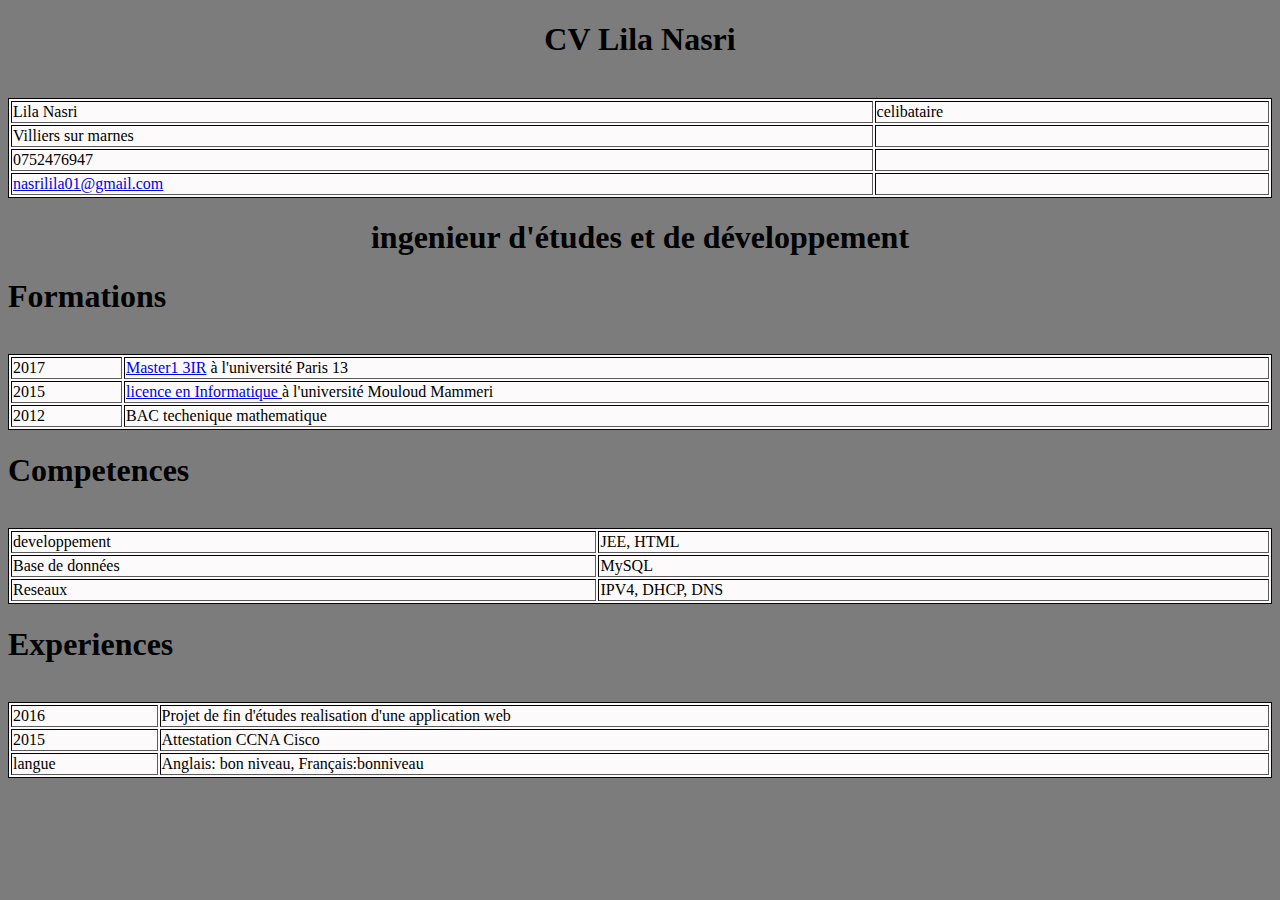
<file: index.html>
<!doctype html>
<html>
    <head>
        <meta charset="utf-8">
        <meta http-equiv="x-ua-compatible" content="ie=edge">
        <title>TP1</title>
        <meta name="description" content="">
        <meta name="viewport" content="width=device-width, initial-scale=1">

        <link rel="stylesheet" href="index.css">
        <!-- Place favicon.ico in the root directory -->

        <style>
          body{
              
          }
        </style>
        
        <!-- Code à dé-commenter si besoin de fichier CSS ou JS -->
        <!--<link rel="stylesheet" href="style.css">-->
        <!--<script src="main.js"></script>-->
    </head>
    <body>
       <center> <h1>CV Lila Nasri</h1>  </center>      
        <table style="width:100%" border="1" width="100%" >
        <tr>
                <td> Lila Nasri</td>
                <td>celibataire</td> 
        </tr>
         <tr>
                <td>Villiers  sur marnes </td>
                <td></td>
        </tr>
        <tr>
                <td>0752476947</td>
                <td> </td> 
        </tr>
        <tr>
                <td> <a href="@gmail.com">nasrilila01@gmail.com</a></td>
                <td></td> 
        </tr>
            </table>
        <h1><center>ingenieur d'études et de développement</center></h1>
        <h1>Formations</h1>
         <table style="width:100%" border="1" width="100%" >
                    <tr>
                            <td> 2017</td>
                            <td><a href="Master1 3IR">Master1 3IR</href></a> à l'université Paris 13 </td> 
                    </tr>
                     <tr>
                            <td> 2015 </td>
                            <td><a href="licence en Informatique">licence en Informatique </href></a> à l'université Mouloud Mammeri </td>
                    </tr>
                    <tr>
                            <td>2012</td>
                            <td> BAC techenique mathematique </td> 
                    </tr>
                   
             </table>
             <h1>Competences</h1>
             <table style="width:100%" border="1" width="100%" >
                    <tr>
                            <td> developpement</td>
                            <td>JEE, HTML </td> 
                    </tr>
                     <tr>
                            <td> Base de données  </td>
                            <td>MySQL</td>
                    </tr>
                    <tr>
                            <td>Reseaux</td>
                            <td>IPV4, DHCP, DNS </td> 
                    </tr>
                   
             </table>
             <h1>Experiences</h1>
             <table style="width:100%" border="1" width="100%" >
                    <tr>
                            <td>2016</td>
                            <td>Projet de fin d'études realisation d'une application web </td> 
                    </tr>
                     <tr>
                            <td>2015</td>
                            <td>Attestation CCNA Cisco</td>
                    </tr>
                    <tr>
                            <td>langue </td>
                            <td>Anglais: bon niveau, Français:bonniveau </td> 
                    </tr>
                   
             </table>
    </body>
</html>
</file>
<file: index.css>
body
{
background-color:rgb(124, 124, 124);

}
table {
background-color:rgb(252, 250, 250);
border: 1px solid rgb(7, 7, 7);
}



a:hover
{
color:rgb(190, 164, 68);
}
div.error{
	background-color:rgb(247, 96, 37);
	padding:5px;
	border: 1px;
	color:rgb(21, 21, 22);

}
div.resultat{
	background-color:rgb(53, 187, 86);
	padding:5px;
	border: 1px;
	color:rgb(247, 247, 253);
}
</file>
